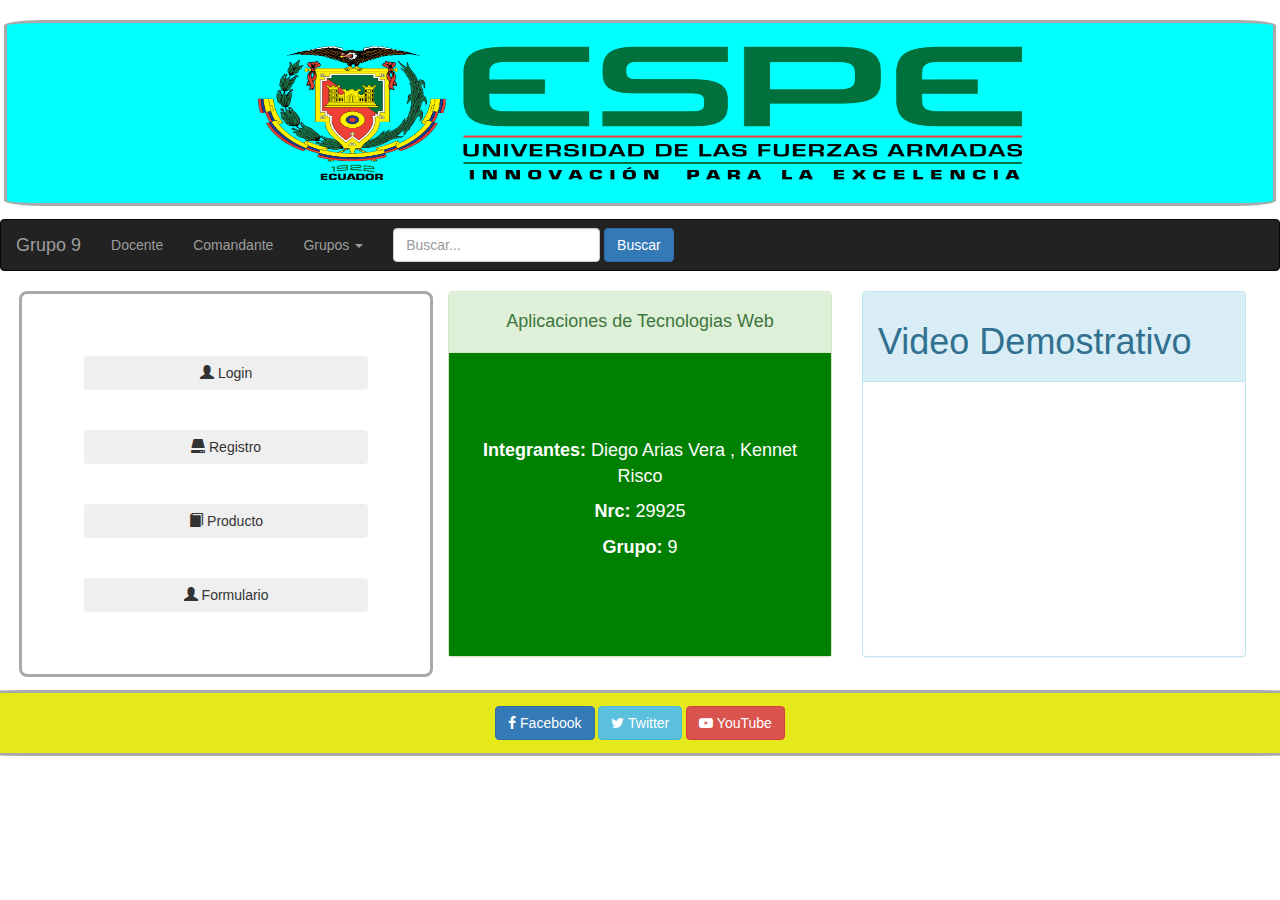
<file: index.html>
﻿<!DOCTYPE html>
<html>

<head>
  <title>EXAMEN</title>
  <meta charset="utf-8">
  <meta name="viewport" content="width=device-width, initial-scale=1">
  <meta http-equiv="content-type" content="text/html; charset=utf-8" />
  <!--<link rel="stylesheet" href="Recursos/estilos.css" type="text/css" />-->
  <!-- Latest compiled and minified CSS -->
  <link rel="stylesheet" href="css/bootstrap.min.css">
  <!-- Libreria para iconos -->
  <link rel="stylesheet" href="https://maxcdn.bootstrapcdn.com/font-awesome/4.7.0/css/font-awesome.min.css">
  <style>
    html, body {
      height: 100%;
    }
    
    main {
      display: flex;
    }
    
    main > div {
      display: flex;
      flex-direction: column;
    }
    
    main .panel {
      flex: 1;
      display: flex;
      flex-direction: column;
    }
    
    main .panel-body {
      flex: 1;
      display: flex;
      flex-direction: column;
      justify-content: center;
    }
  </style>
</head>

<body>
  <!-- 
    Este span con un glyphicon se movió aquí desde la sección <head>.
    Los elementos visibles como los iconos deben estar dentro del <body>.
    Si no es necesario, puedes eliminarlo.
  -->
  <span class="glyphicon glyphicon-name"></span>



  <!-- header (Rectangle) -->
  <div class="row" style=" padding-left: 1.5%; padding-right: 1.5%; padding-bottom: 1%;">
    <div class="col-lg-12 col-md-12 col-sm-12 text-center"
      style="background-color: aqua; border-color: darkgray; border-style: solid; border-radius: 3%;">
      <img class="img-responsive center-block" src="Resources/logo_ESPE.png" alt="logo_ESPE"
        style="width: 90vh; height: 20vh; padding: 1.9%;">
    </div>
  </div>

  <nav class="navbar navbar-inverse">
    <div class="container-fluid">
      <div class="navbar-header">
        <a class="navbar-brand" href="#">Grupo 9</a>
      </div>
      <ul class="nav navbar-nav"> 
        <li><a href="#">Docente</a></li>
        <li><a href="login2.html">Comandante</a></li>
        <li class="dropdown"> <!-- Se añade la clase 'dropdown' al li -->
          <a href="#" class="dropdown-toggle" data-toggle="dropdown" role="button" aria-haspopup="true" aria-expanded="false">Grupos <span class="caret"></span></a>
            <ul class="dropdown-menu">
              <li style="cursor:not-allowed; pointer-events: none;">Grupo 1</li>
              <hr>
              <li style="cursor:not-allowed; pointer-events: none;">Grupo 2</li>
              <hr>
              <li style="cursor:not-allowed; pointer-events: none;">Grupo 3</li>
              <hr>
              <li style="cursor:not-allowed; pointer-events: none;">Grupo 4</li>
              <hr>
              <li style="cursor:not-allowed; pointer-events: none;">Grupo 5</li>
              <hr>
              <li style="cursor:not-allowed; pointer-events: none;">Grupo 6</li>
              <hr>
              <li style="cursor:not-allowed; pointer-events: none;">Grupo 7</li>
              <hr>
              <li style="cursor:not-allowed; pointer-events: none;">Grupo 8</li>
              <hr>
              <li><a href="tabla.html">Grupo 9</a></li>
              <hr>
              <li style="cursor:not-allowed; pointer-events: none;">Grupo 10</li>
            </ul>
        </li>
        <form class="navbar-form navbar-right" role="search">
          <div class="form-group">
            <input type="text" class="form-control" placeholder="Buscar...">
          </div>
          <button type="submit" class="btn btn-primary">Buscar</button>
        </form>
      </ul>
    </div>
  </nav>

  <main class="row" style="margin-left: 1.5%; margin-right: 1.5%; margin-bottom: 1%;">
    <div class="col-lg-4 text-center" style="border: solid; border-color:darkgray; border-radius: 2%; padding:5%; display: flex; flex-direction: column; justify-content: center;">
      <button type="submit" class="btn btn-basic"> <span class="glyphicon glyphicon-user"></span> Login
      </button><br><br>
      <button type="submit" class="btn btn-basic"> <span class="glyphicon glyphicon-hdd"></span> Registro
      </button><br><br>
      <button type="submit" class="btn btn-basic"> <span class="glyphicon glyphicon-book"></span> Producto </button>
      </button><br><br>
      <button type="submit" class="btn btn-basic" onclick="window.open('login.html', '_blank')"> <span class="glyphicon glyphicon-user"></span> Formulario </button>
    </div>

    <div class="col-lg-4 text-center">
      <div class="panel panel-success" style="height: 100%; display: flex; flex-direction: column;">
        <div class="panel-heading">
          <h4>Aplicaciones de Tecnologias Web</h4>
        </div>
        <div class="panel-body" style="flex: 1; display: flex; flex-direction: column; justify-content: center; background-color: green; color: white;">
          <p style="font-size: 18px;"><strong>Integrantes:</strong> Diego Arias Vera , Kennet Risco</p>
          <p style="font-size: 18px;"><strong>Nrc:</strong> 29925</p>
          <p style="font-size: 18px;"><strong>Grupo:</strong> 9</p>
        </div>
      </div>
    </div>

    <div class="col-lg-4">
      <div class="panel panel-info" style="height: 100%; display: flex; flex-direction: column;">
        <div class="panel-heading">
          <h1>Video Demostrativo</h1>
        </div>
        <div class="panel-body" style="flex: 1; display: flex; flex-direction: column; justify-content: center;">
          <div class="embed-responsive embed-responsive-16by9">
            <iframe class="embed-responsive-item" src="https://www.youtube.com/embed/_mLQ4BaMPoY?si=33hQdtXhB-2EOHkm" title="YouTube video player" frameborder="0" allow="accelerometer; autoplay; clipboard-write; encrypted-media; gyroscope; picture-in-picture; web-share" referrerpolicy="strict-origin-when-cross-origin" allowfullscreen></iframe>
          </div>
        </div>
      </div>
    </div>
  </main>

  <footer class="row" style="margin-top: 1%;">
    <div class="col-lg-12 col-md-12 col-sm-12 text-center"
      style="background-color: rgb(229, 233, 27); border-color: darkgray; border-style: solid; border-radius: 3%; padding:1%;">

      <button type="submit" class="btn btn-primary">
        <i class="fa fa-facebook"></i> Facebook
      </button>

      <button type="submit" class="btn btn-info">
        <i class="fa fa-twitter"></i> Twitter
      </button>

      <button type="submit" class="btn btn-danger">
        <i class="fa fa-youtube-play"></i> YouTube
      </button>
    </div>


  </footer>

  <!-- Scripts de jQuery y Bootstrap -->
  <script src="js/vendor/jquery-1.11.2.min.js"></script>
  <script src="js/vendor/bootstrap.min.js"></script>
</body>

</html>
</file>
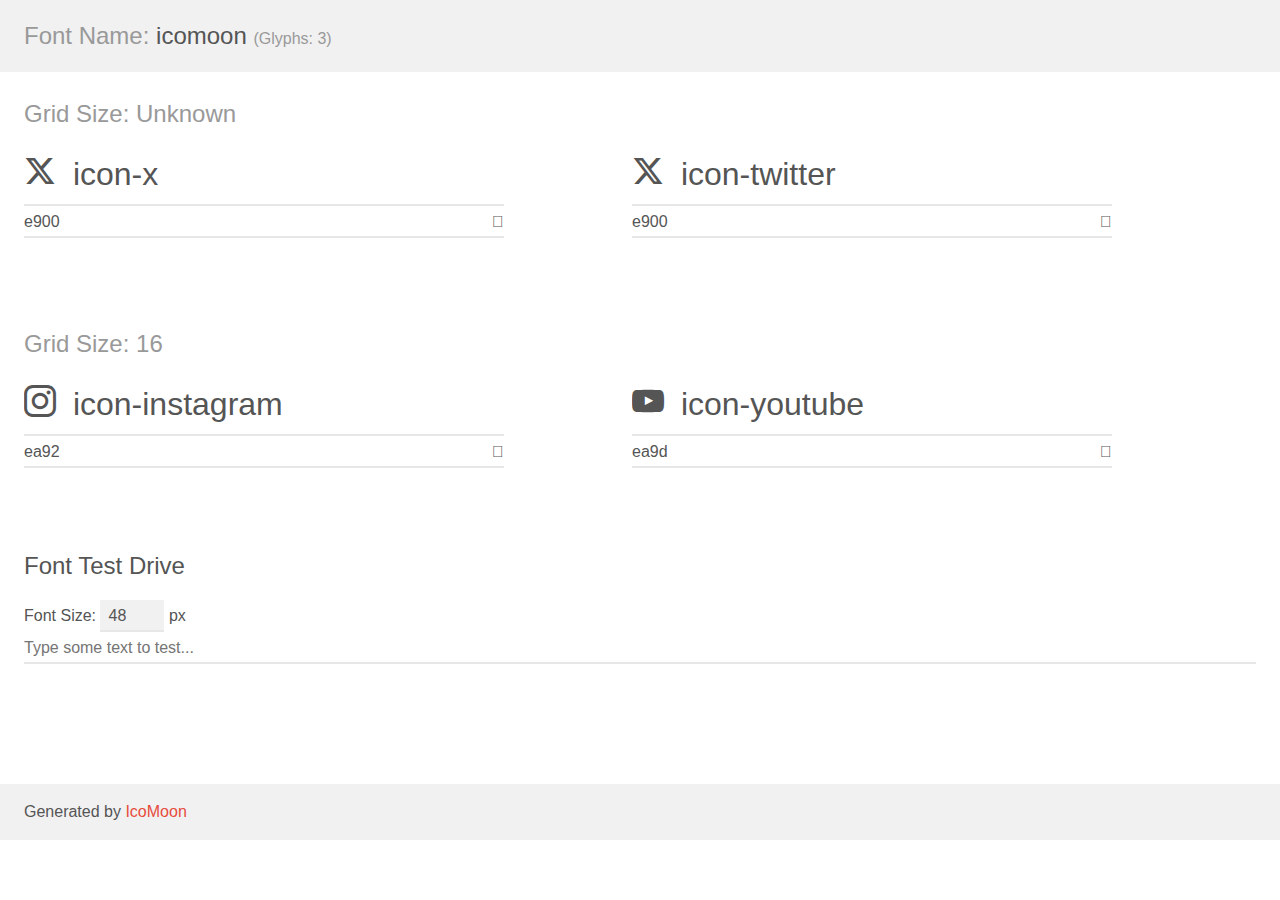
<file: fonts/icomoon/demo.html>
<!doctype html>
<html>
<head>
    <meta charset="utf-8">
    <title>IcoMoon Demo</title>
    <meta name="description" content="An Icon Font Generated By IcoMoon.io">
    <meta name="viewport" content="width=device-width, initial-scale=1">
    <link rel="stylesheet" href="demo-files/demo.css">
    <link rel="stylesheet" href="style.css"></head>
<body>
    <div class="bgc1 clearfix">
        <h1 class="mhmm mvm"><span class="fgc1">Font Name:</span> icomoon <small class="fgc1">(Glyphs:&nbsp;3)</small></h1>
    </div>
    <div class="clearfix mhl ptl">
        <h1 class="mvm mtn fgc1">Grid Size: Unknown</h1>
        <div class="glyph fs1">
            <div class="clearfix bshadow0 pbs">
                <span class="icon-x"></span>
                <span class="mls"> icon-x</span>
            </div>
            <fieldset class="fs0 size1of1 clearfix hidden-false">
                <input type="text" readonly value="e900" class="unit size1of2" />
                <input type="text" maxlength="1" readonly value="&#xe900;" class="unitRight size1of2 talign-right" />
            </fieldset>
            <div class="fs0 bshadow0 clearfix hidden-true">
                <span class="unit pvs fgc1">liga: </span>
                <input type="text" readonly value="" class="liga unitRight" />
            </div>
        </div>
        <div class="glyph fs1">
            <div class="clearfix bshadow0 pbs">
                <span class="icon-twitter"></span>
                <span class="mls"> icon-twitter</span>
            </div>
            <fieldset class="fs0 size1of1 clearfix hidden-false">
                <input type="text" readonly value="e900" class="unit size1of2" />
                <input type="text" maxlength="1" readonly value="&#xe900;" class="unitRight size1of2 talign-right" />
            </fieldset>
            <div class="fs0 bshadow0 clearfix hidden-true">
                <span class="unit pvs fgc1">liga: </span>
                <input type="text" readonly value="" class="liga unitRight" />
            </div>
        </div>
    </div>
    <div class="clearfix mhl ptl">
        <h1 class="mvm mtn fgc1">Grid Size: 16</h1>
        <div class="glyph fs2">
            <div class="clearfix bshadow0 pbs">
                <span class="icon-instagram"></span>
                <span class="mls"> icon-instagram</span>
            </div>
            <fieldset class="fs0 size1of1 clearfix hidden-false">
                <input type="text" readonly value="ea92" class="unit size1of2" />
                <input type="text" maxlength="1" readonly value="&#xea92;" class="unitRight size1of2 talign-right" />
            </fieldset>
            <div class="fs0 bshadow0 clearfix hidden-true">
                <span class="unit pvs fgc1">liga: </span>
                <input type="text" readonly value="instagram, brand12" class="liga unitRight" />
            </div>
        </div>
        <div class="glyph fs2">
            <div class="clearfix bshadow0 pbs">
                <span class="icon-youtube"></span>
                <span class="mls"> icon-youtube</span>
            </div>
            <fieldset class="fs0 size1of1 clearfix hidden-false">
                <input type="text" readonly value="ea9d" class="unit size1of2" />
                <input type="text" maxlength="1" readonly value="&#xea9d;" class="unitRight size1of2 talign-right" />
            </fieldset>
            <div class="fs0 bshadow0 clearfix hidden-true">
                <span class="unit pvs fgc1">liga: </span>
                <input type="text" readonly value="youtube, brand21" class="liga unitRight" />
            </div>
        </div>
    </div>

    <!--[if gt IE 8]><!-->
    <div class="mhl clearfix mbl">
        <h1>Font Test Drive</h1>
        <label>
            Font Size: <input id="fontSize" type="number" class="textbox0 mbm"
            min="8" value="48" />
            px
        </label>
        <input id="testText" type="text" class="phl size1of1 mvl"
        placeholder="Type some text to test..." value=""/>
        <div id="testDrive" class="icon-" style="font-family: icomoon">&nbsp;
        </div>
    </div>
    <!--<![endif]-->
    <div class="bgc1 clearfix">
        <p class="mhl">Generated by <a href="https://icomoon.io/app">IcoMoon</a></p>
    </div>

    <script src="demo-files/demo.js"></script>
</body>
</html>
</file>
<file: fonts/icomoon/demo-files/demo.css>
body {
  padding: 0;
  margin: 0;
  font-family: sans-serif;
  font-size: 1em;
  line-height: 1.5;
  color: #555;
  background: #fff;
}
h1 {
  font-size: 1.5em;
  font-weight: normal;
}
small {
  font-size: .66666667em;
}
a {
  color: #e74c3c;
  text-decoration: none;
}
a:hover, a:focus {
  box-shadow: 0 1px #e74c3c;
}
.bshadow0, input {
  box-shadow: inset 0 -2px #e7e7e7;
}
input:hover {
  box-shadow: inset 0 -2px #ccc;
}
input, fieldset {
  font-family: sans-serif;
  font-size: 1em;
  margin: 0;
  padding: 0;
  border: 0;
}
input {
  color: inherit;
  line-height: 1.5;
  height: 1.5em;
  padding: .25em 0;
}
input:focus {
  outline: none;
  box-shadow: inset 0 -2px #449fdb;
}
.glyph {
  font-size: 16px;
  width: 15em;
  padding-bottom: 1em;
  margin-right: 4em;
  margin-bottom: 1em;
  float: left;
  overflow: hidden;
}
.liga {
  width: 80%;
  width: calc(100% - 2.5em);
}
.talign-right {
  text-align: right;
}
.talign-center {
  text-align: center;
}
.bgc1 {
  background: #f1f1f1;
}
.fgc1 {
  color: #999;
}
.fgc0 {
  color: #000;
}
p {
  margin-top: 1em;
  margin-bottom: 1em;
}
.mvm {
  margin-top: .75em;
  margin-bottom: .75em;
}
.mtn {
  margin-top: 0;
}
.mtl, .mal {
  margin-top: 1.5em;
}
.mbl, .mal {
  margin-bottom: 1.5em;
}
.mal, .mhl {
  margin-left: 1.5em;
  margin-right: 1.5em;
}
.mhmm {
  margin-left: 1em;
  margin-right: 1em;
}
.mls {
  margin-left: .25em;
}
.ptl {
  padding-top: 1.5em;
}
.pbs, .pvs {
  padding-bottom: .25em;
}
.pvs, .pts {
  padding-top: .25em;
}
.unit {
  float: left;
}
.unitRight {
  float: right;
}
.size1of2 {
  width: 50%;
}
.size1of1 {
  width: 100%;
}
.clearfix:before, .clearfix:after {
  content: " ";
  display: table;
}
.clearfix:after {
  clear: both;
}
.hidden-true {
  display: none;
}
.textbox0 {
  width: 3em;
  background: #f1f1f1;
  padding: .25em .5em;
  line-height: 1.5;
  height: 1.5em;
}
#testDrive {
  display: block;
  padding-top: 24px;
  line-height: 1.5;
}
.fs0 {
  font-size: 16px;
}
.fs1 {
  font-size: 32px;
}
.fs2 {
  font-size: 32px;
}
</file>
<file: fonts/icomoon/style.css>
@font-face {
  font-family: 'icomoon';
  src:  url('fonts/icomoon.eot?eczwxq');
  src:  url('fonts/icomoon.eot?eczwxq#iefix') format('embedded-opentype'),
    url('fonts/icomoon.ttf?eczwxq') format('truetype'),
    url('fonts/icomoon.woff?eczwxq') format('woff'),
    url('fonts/icomoon.svg?eczwxq#icomoon') format('svg');
  font-weight: normal;
  font-style: normal;
  font-display: block;
}

[class^="icon-"], [class*=" icon-"] {
  /* use !important to prevent issues with browser extensions that change fonts */
  font-family: 'icomoon' !important;
  speak: never;
  font-style: normal;
  font-weight: normal;
  font-variant: normal;
  text-transform: none;
  line-height: 1;

  /* Better Font Rendering =========== */
  -webkit-font-smoothing: antialiased;
  -moz-osx-font-smoothing: grayscale;
}

.icon-x:before {
  content: "\e900";
}
.icon-twitter:before {
  content: "\e900";
}
.icon-instagram:before {
  content: "\ea92";
}
.icon-youtube:before {
  content: "\ea9d";
}
</file>
